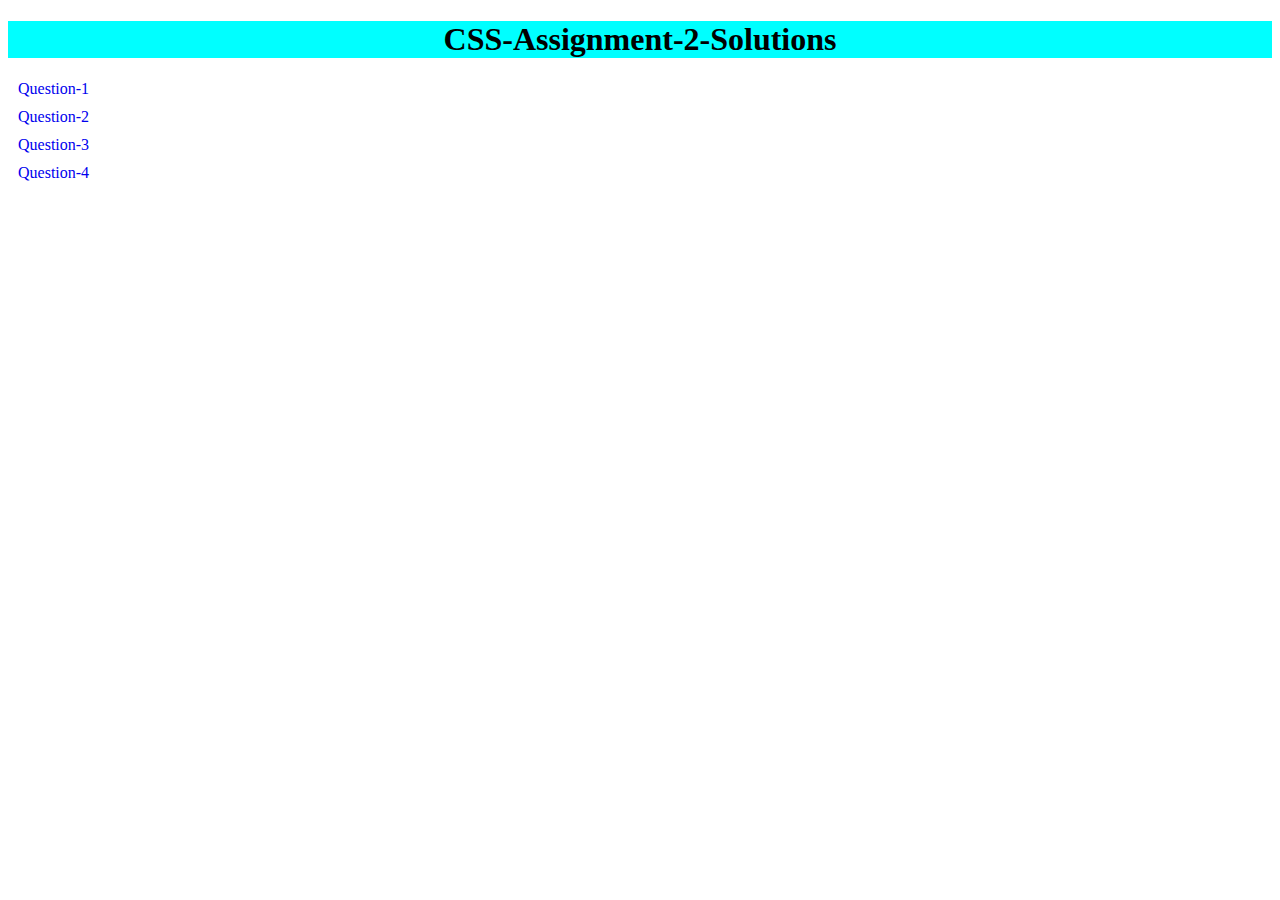
<file: index.html>
<!DOCTYPE html>
<html lang="en">
<head>
    <meta charset="UTF-8">
    <meta http-equiv="X-UA-Compatible" content="IE=edge">
    <meta name="viewport" content="width=device-width, initial-scale=1.0">
    <title>CSS-Assignment-2</title>
    <link rel="stylesheet" href="style.css">
</head>
<body>
    <h1>CSS-Assignment-2-Solutions</h1>
    <a href="./Question-1/Question-1.html" target="_blank">Question-1</a>
    <a href="./Question-2/Question-2.html" target="_blank">Question-2</a>
    <a href="./Question-3/Question-3.html" target="_blank">Question-3</a>
    <a href="./Question-4/Question-4.html" target="_blank">Question-4</a>
</body>
</html>
</file>
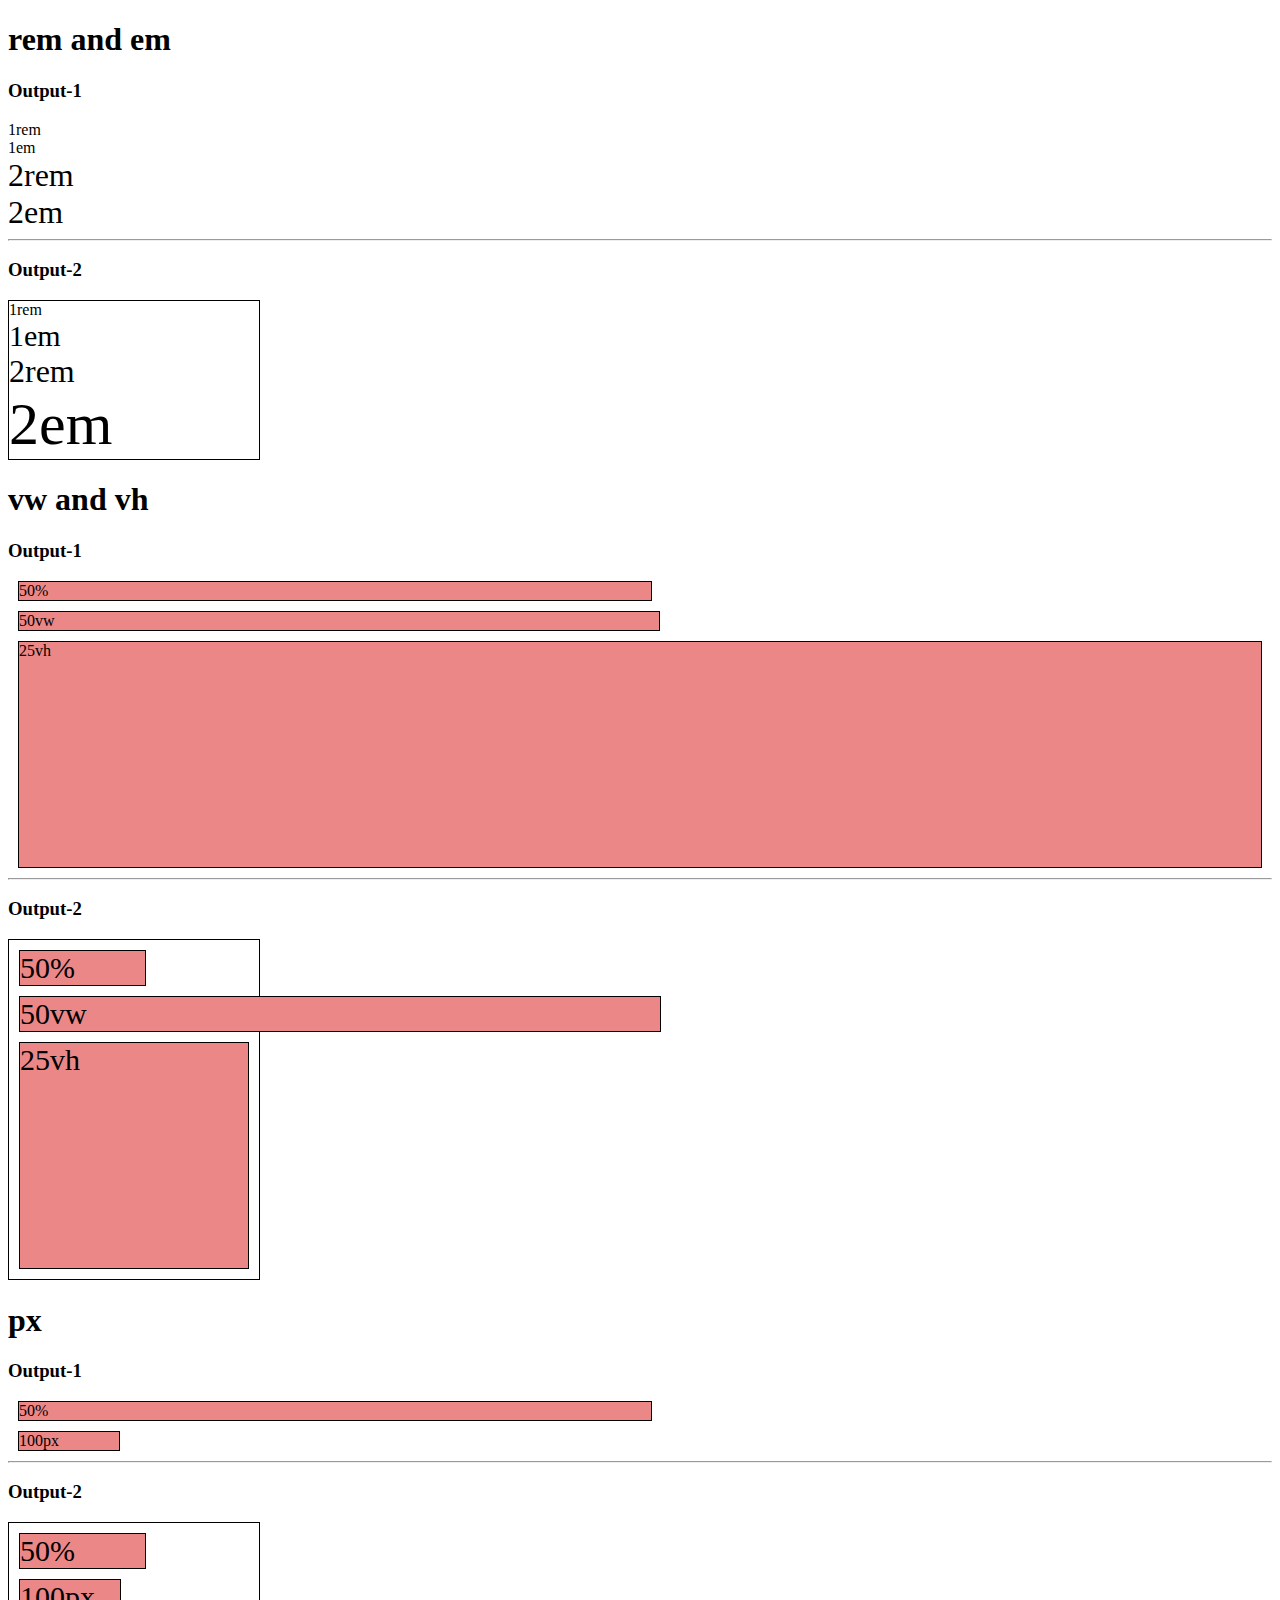
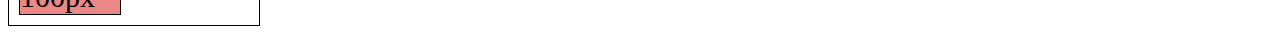
<file: Question-1/Question-1.html>
<!DOCTYPE html>
<html>
  
<head>
    <title>Page Title</title>
    <style>
        .box {
            background: rgb(236, 135, 135);
            border: 1px solid black;
            margin: 10px;
        }
  
        .parent {
            background: white;
            border: 1px solid black;
        }
  
        .fifty-percent {
            width: 50%;
        }
  
        .fifty-vw {
            width: 50vw;
        }
  
        .twenty-five-vh {
            height: 25vh;
        }
  
        .parent {
            width: 100px;
            
        }
        .parent {
            background: rgb(107, 181, 226);
            border: 1px solid black;
        }
  
        .one-rem {
            font-size: 1rem;
        }
  
        .one-em {
            font-size: 1em;
        }
  
        .two-rem {
            font-size: 2rem;
        }
  
        .two-em {
            font-size: 2em;
        }
  
        .parent {
            font-size: 30px;
        }
        .box {
            background: rgb(236, 135, 135);
            border: 1px solid black;
            margin: 10px;
        }
  
        .parent {
            background: white;
            border: 1px solid black;
        }
  
        .fifty-percent {
            width: 50%;
        }
  
        .one-hundred {
            width: 100px;
        }
  
        .parent {
            width: 250px;
            ;
        }
        

    

    </style>
</head>
  
<body>
    <h1> rem and em</h1>
    <h3>Output-1</h3>
    <div class="one-rem">1rem</div>
    <div class="one-em">1em</div>
    <div class="two-rem">2rem</div>
    <div class="two-em">2em</div>
    <hr>
    <h3>Output-2</h3>
    <div class="parent">
        <div class="one-rem">1rem</div>
        <div class="one-em">1em</div>
        <div class="two-rem">2rem</div>
        <div class="two-em">2em</div>
    </div>
    <h1> vw and vh</h1>
    <h3>Output-1 </h3>
    <div class="box fifty-percent">50%</div>
    <div class="box fifty-vw">50vw</div>
    <div class="box twenty-five-vh">25vh</div>
    <hr>
    <h3>Output-2 </h3>
    <div class="parent">
        <div class="box fifty-percent">50%</div>
        <div class="box fifty-vw">50vw</div>
        <div class="box twenty-five-vh">25vh</div>
    </div>

    <h1> px</h1>
    <h3>Output-1 </h3>
    <div class="box fifty-percent">50%</div>
    <div class="box one-hundred">100px</div>
    <hr>
    <h3>Output-2 </h3>
    <div class="parent">
        <div class="box fifty-percent">50%</div>
        <div class="box one-hundred">100px</div>
    </div>

   


</body>
  
</html>
</file>
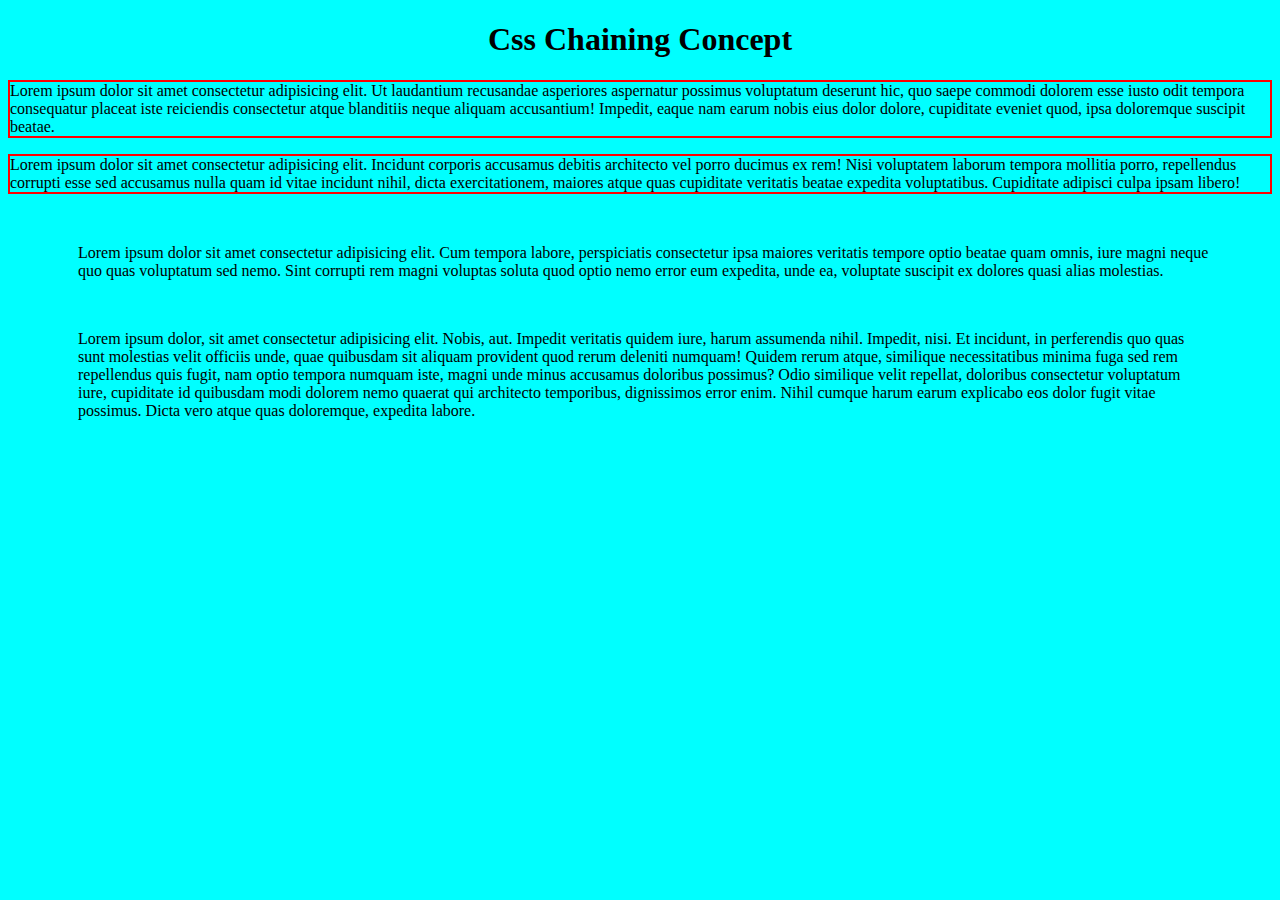
<file: Question-2/Question-2.html>
<!DOCTYPE html>
<html lang="en">
  <head>
    <meta charset="UTF-8" />
    <meta http-equiv="X-UA-Compatible" content="IE=edge" />
    <meta name="viewport" content="width=device-width, initial-scale=1.0" />
    <title>Css Chaining</title>
  </head>
  <style>
      *{
    background-color: cyan;
}

.title {
    align-items: center;
    display: flex;
    justify-content: center;
  }
  
  .main1 p {
    border: 2px solid red;
  }
  
  body .main1 .text {
    color: black;
  }
  
  body .main1 #para2 {
    color: rgb(50, 209, 206);
  }
  
  .main2 .text {
    color: rgb(187, 21, 104);
    margin-left: 70px;
    margin-right: 60px;
    margin-top: 50px;
  }
  
  .main2 .text {
    color: black;
    margin-left: 70px;
    margin-right: 60px;
    margin-top: 50px;
  }
  </style>
  <body>
    <div>
      <h1 class="title">Css Chaining Concept</h1>
      <div class="main1">
        <p class="text">
          Lorem ipsum dolor sit amet consectetur adipisicing elit. Ut laudantium
          recusandae asperiores aspernatur possimus voluptatum deserunt hic, quo
          saepe commodi dolorem esse iusto odit tempora consequatur placeat iste
          reiciendis consectetur atque blanditiis neque aliquam accusantium!
          Impedit, eaque nam earum nobis eius dolor dolore, cupiditate eveniet
          quod, ipsa doloremque suscipit beatae.
        </p>
        <p class="text">
          Lorem ipsum dolor sit amet consectetur adipisicing elit. Incidunt
          corporis accusamus debitis architecto vel porro ducimus ex rem! Nisi
          voluptatem laborum tempora mollitia porro, repellendus corrupti esse
          sed accusamus nulla quam id vitae incidunt nihil, dicta
          exercitationem, maiores atque quas cupiditate veritatis beatae
          expedita voluptatibus. Cupiditate adipisci culpa ipsam libero!
        </p>
      </div>
      <div class="main2">
        <p class="text">
          Lorem ipsum dolor sit amet consectetur adipisicing elit. Cum tempora
          labore, perspiciatis consectetur ipsa maiores veritatis tempore optio
          beatae quam omnis, iure magni neque quo quas voluptatum sed nemo. Sint
          corrupti rem magni voluptas soluta quod optio nemo error eum expedita,
          unde ea, voluptate suscipit ex dolores quasi alias molestias.
        </p>
        <p class="text">
          Lorem ipsum dolor, sit amet consectetur adipisicing elit. Nobis, aut.
          Impedit veritatis quidem iure, harum assumenda nihil. Impedit, nisi.
          Et incidunt, in perferendis quo quas sunt molestias velit officiis
          unde, quae quibusdam sit aliquam provident quod rerum deleniti
          numquam! Quidem rerum atque, similique necessitatibus minima fuga sed
          rem repellendus quis fugit, nam optio tempora numquam iste, magni unde
          minus accusamus doloribus possimus? Odio similique velit repellat,
          doloribus consectetur voluptatum iure, cupiditate id quibusdam modi
          dolorem nemo quaerat qui architecto temporibus, dignissimos error
          enim. Nihil cumque harum earum explicabo eos dolor fugit vitae
          possimus. Dicta vero atque quas doloremque, expedita labore.
        </p>
      </div>
    </div>
  </body>
</html>
</file>
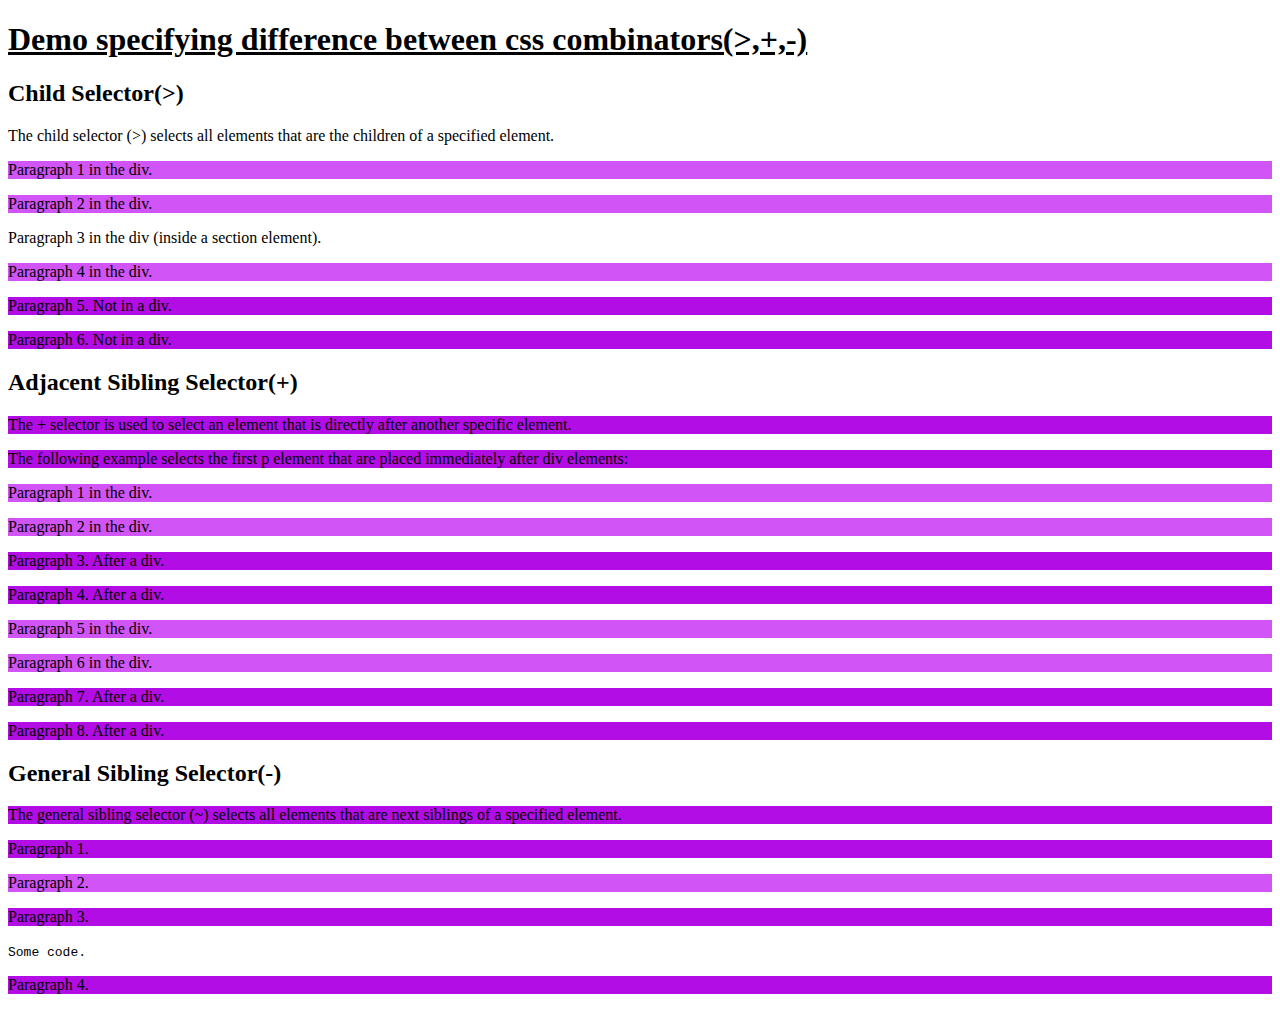
<file: Question-3/Question-3.html>
<!DOCTYPE html>
<html lang="en">
<head>
    <meta charset="UTF-8">
    <meta http-equiv="X-UA-Compatible" content="IE=edge">
    <meta name="viewport" content="width=device-width, initial-scale=1.0">
    <title>Combinators</title>
    <style>
        div > p {
        background-color: rgb(209, 84, 247);
        }
        div + p {
  background-color:rgb(182, 17, 232);
}
div ~ p {
  background-color:rgb(178, 13, 228);
}
    </style>
</head>
<body>
    <h1><u>Demo specifying difference between css combinators(>,+,-)</u></h1>

    <h2>Child Selector(>)</h2>

<p>The child selector (>) selects all elements that are the children of a specified element.</p>

<div>
  <p>Paragraph 1 in the div.</p>
  <p>Paragraph 2 in the div.</p>
  <section>
    <!-- not Child but Descendant -->
    <p>Paragraph 3 in the div (inside a section element).</p>
  </section>
  <p>Paragraph 4 in the div.</p>
</div>

<p>Paragraph 5. Not in a div.</p>
<p>Paragraph 6. Not in a div.</p>

<h2>Adjacent Sibling Selector(+)</h2>

<p>The + selector is used to select an element that is directly after another specific element.</p>
<p>The following example selects the first p element that are placed immediately after div elements:</p>

<div>
  <p>Paragraph 1 in the div.</p>
  <p>Paragraph 2 in the div.</p>
</div>

<p>Paragraph 3. After a div.</p>
<p>Paragraph 4. After a div.</p>

<div>
  <p>Paragraph 5 in the div.</p>
  <p>Paragraph 6 in the div.</p>
</div>

<p>Paragraph 7. After a div.</p>
<p>Paragraph 8. After a div.</p>

<h2>General Sibling Selector(-)</h2>

<p>The general sibling selector (~) selects all elements that are next siblings of a specified element.</p>

<p>Paragraph 1.</p>

<div>
  <p>Paragraph 2.</p>
</div>

<p>Paragraph 3.</p>
<code>Some code.</code>
<p>Paragraph 4.</p>

    
</body>
</html>
</file>
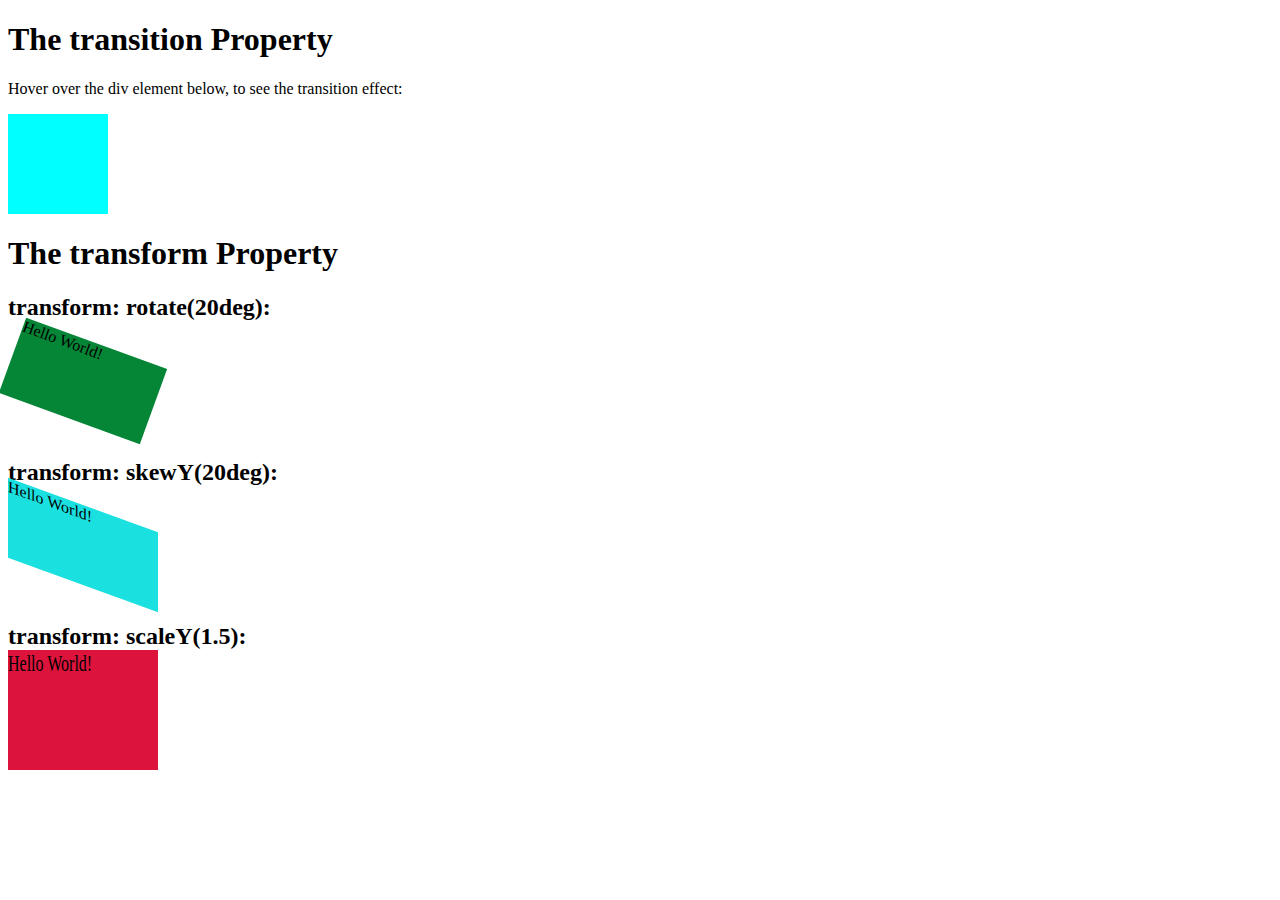
<file: Question-4/Question-4.html>
<!DOCTYPE html>
<html>
<head>
  <title>Transition & Transform</title>
<style> 
div {
  width: 100px;
  height: 100px;
  background: cyan;
  transition: width 2s;
}

div:hover {
  width: 300px;
}

div.a {
  width: 150px;
  height: 80px;
  background-color: rgb(5, 133, 54);
  -ms-transform: rotate(20deg); /* IE 9 */
  transform: rotate(20deg);
}

div.b {
  width: 150px;
  height: 80px;
  background-color: rgb(27, 224, 224);
  -ms-transform: skewY(20deg); /* IE 9 */
  transform: skewY(20deg);
}

div.c {
  width: 150px;
  height: 80px;
  background-color: crimson;
  -ms-transform: scaleY(1.5); /* IE 9 */
  transform: scaleY(1.5);
}
</style>
</head>
<body>

<h1>The transition Property</h1>

<p>Hover over the div element below, to see the transition effect:</p>
<div></div>

<h1>The transform Property</h1>

<h2>transform: rotate(20deg):</h2>
<div class="a">Hello World!</div>
<br>

<h2>transform: skewY(20deg):</h2>
<div class="b">Hello World!</div>
<br>

<h2>transform: scaleY(1.5):</h2>
<div class="c">Hello World!</div>

</body>
</html>
</file>
<file: style.css>
h1{
    background-color: aqua;
    text-align: center;
}
a{
    display: block;
    text-decoration: none;
    margin: 10px;
}
</file>
